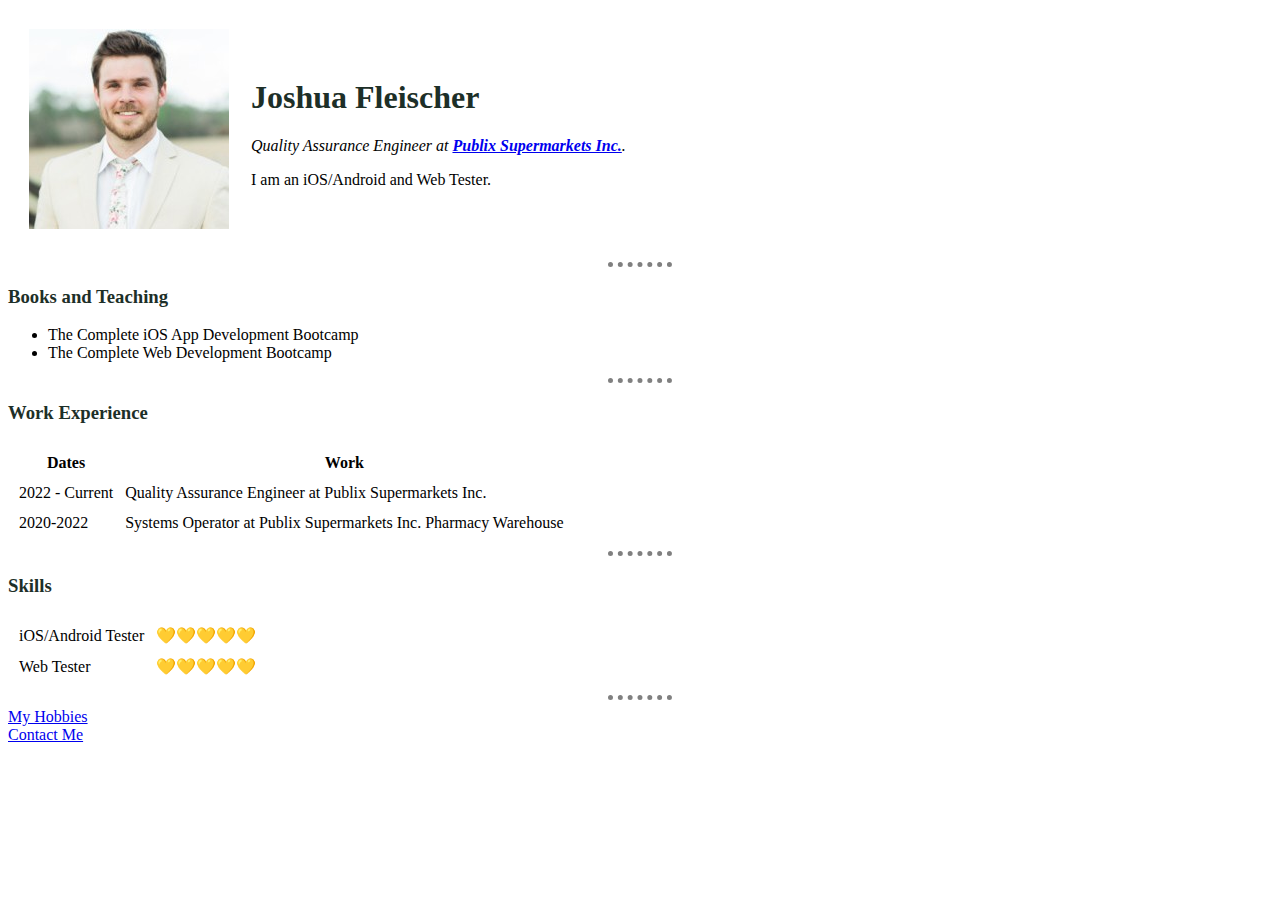
<file: index.html>
<!DOCTYPE html>
<html>
  <head>
    <meta charset="utf-8">
    <title>Joshua's Personal Site</title>
    <link rel="stylesheet" href="css/styles.css">

  </head>

<body>
  <table cellspacing="20">
    <tr>
      <td><img src="joshua.linkedin.jpg" alt="joshua profile picture"></td>
      <td><h1>Joshua Fleischer</h1>
        <p><em>Quality Assurance Engineer at <strong><a href="https://www.publix.com/">Publix Supermarkets Inc.</a></strong>.</em></p>
        <p>I am an iOS/Android and Web Tester.</p></td>
    </tr>
  </table>
  <hr>
  <h3>Books and Teaching</h3>
  <ul>
    <li>The Complete iOS App Development Bootcamp</li>
    <li>The Complete Web Development Bootcamp</li>
  </ul>
  <hr>
  <h3>Work Experience</h3>
  <table cellspacing="10">
    <thead>
      <tr>
        <th>Dates</th>
        <th>Work</th>
      </tr>
    </thead>
    <tbody>
      <tr>
        <td>2022 - Current</td>
        <td>Quality Assurance Engineer at Publix Supermarkets Inc.</td>
      </tr>
      <tr>
        <td>2020-2022</td>
        <td>Systems Operator at Publix Supermarkets Inc. Pharmacy Warehouse</td>
      </tr>
    </tbody>
  </table>
  <hr>
  <h3>Skills</h3>
  <table cellspacing="10">
      <tr>
        <td>iOS/Android Tester</td>
        <td>💛💛💛💛💛</td>
      </tr>
      <tr>
        <td>Web Tester</td>
        <td>💛💛💛💛💛</td>
      </tr>
  </table>
  <hr>
  <a href="hobbies.html">My Hobbies</a>
  <br>
  <a href="contact.me.html">Contact Me</a>
</body>

</html>
</file>
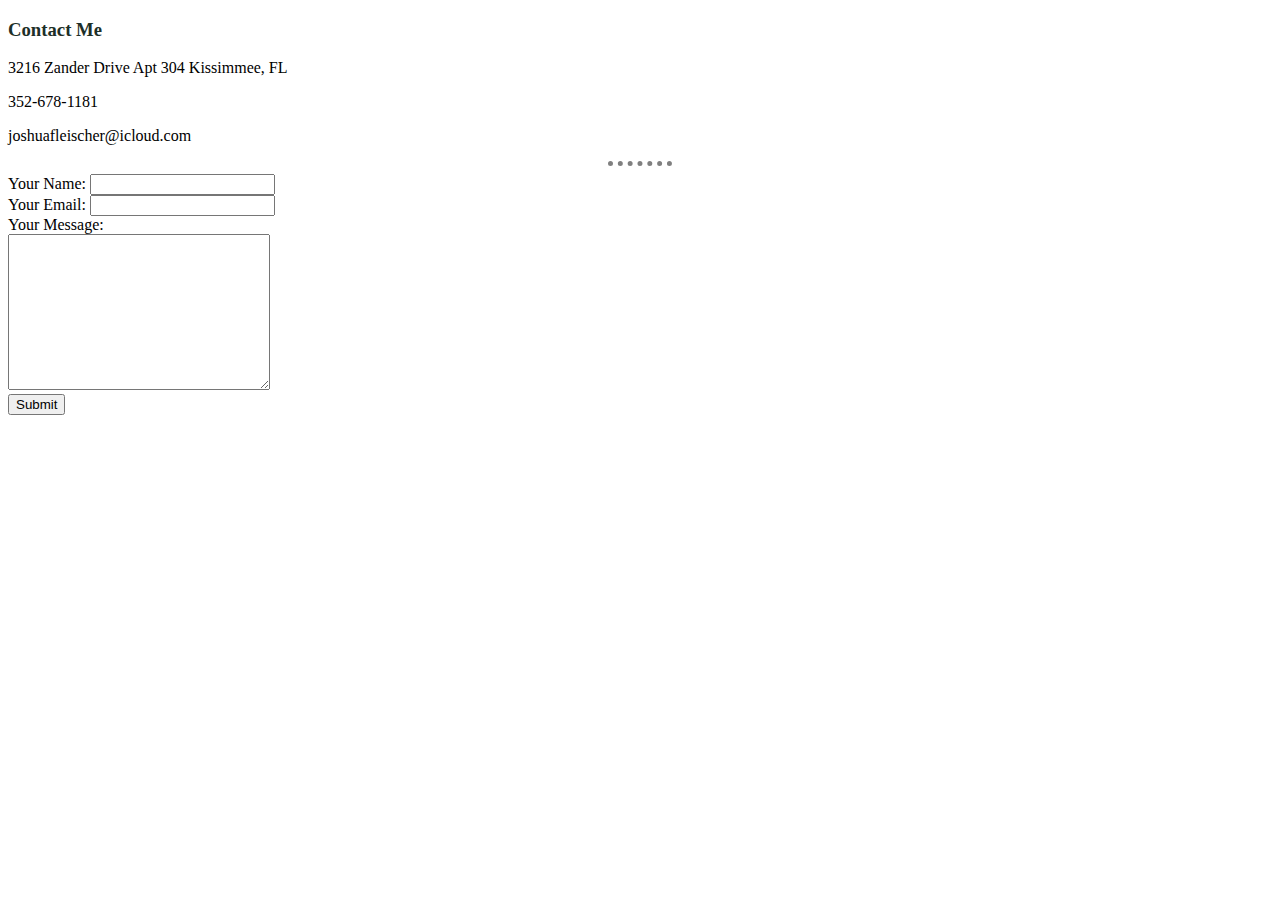
<file: contact.me.html>
<!DOCTYPE html>
<html lang="en" dir="ltr">
  <head>
    <meta charset="utf-8">
    <title>Contact Me</title>
    <link rel="stylesheet" href="css/styles.css">
  </head>
  <body>
    <h3>Contact Me</h3>
    <p>3216 Zander Drive Apt 304 Kissimmee, FL</p>
    <p>352-678-1181</p>
    <p>joshuafleischer@icloud.com</p>
    <hr>
    <form action="mailto:joshuafleischer@icloud
    .com" method="post" enctype="text/plain">
      <label>Your Name:</label>
      <input type="text" name="yourName" value=""><br>
      <label>Your Email:</label>
      <input type="email" name="yourEmail" value=""><br>
      <label>Your Message:</label><br>
      <textarea name="yourMessage" rows="10" cols="30"></textarea><br>
      <input type="submit" name="">
    </form>
  </body>
</html>
</file>
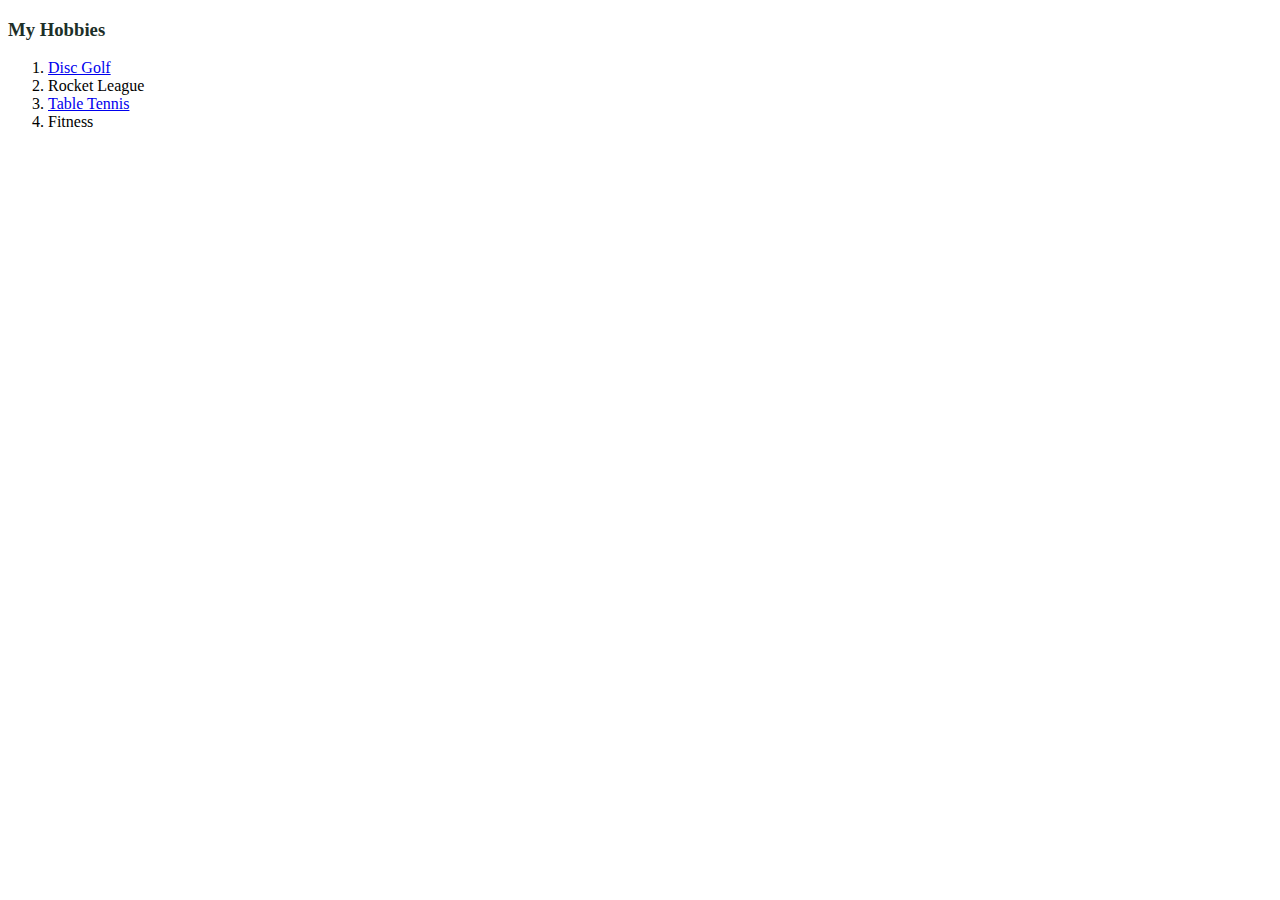
<file: hobbies.html>
<!DOCTYPE html>
<html lang="en" dir="ltr">
  <head>
    <meta charset="utf-8">
    <title>My Hobbies</title>
    <link rel="stylesheet" href="css/styles.css">
  </head>
  <body>
    <h3>My Hobbies</h3>
    <ol>
      <li><a href="https://www.dynamicdiscs.com/">Disc Golf</a></li>
      <li>Rocket League</li>
      <li><a href="https://gamesnacks.com/embed/games/tabletennis">Table Tennis</a></li>
      <li>Fitness</li>
    </ol>
  </body>
</html>
</file>
<file: css/styles.css>
body {
  background-color: #fff;
}

h1 {

  color: #1D2F28;
}

h3 {
  color: #1D2F28;
}
hr {
  border-style: none;
  border-top-style: dotted;
  border-color: grey;
  border-width: 5px;
  width: 5%;
}
</file>
